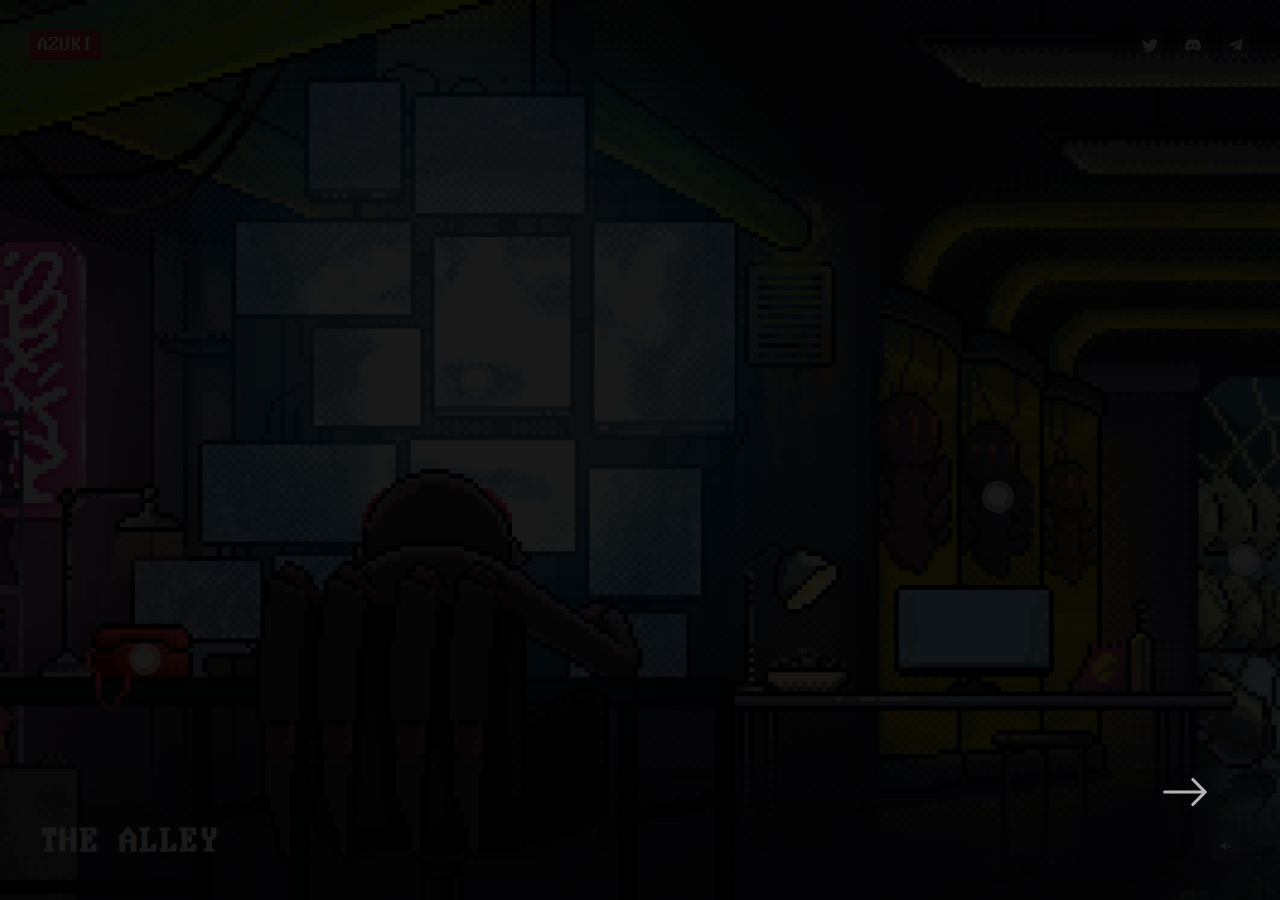
<file: index.html>
<!doctype html>
<html lang="en">
<head>
    <meta charset="UTF-8">
    <meta name="viewport"
          content="width=device-width, user-scalable=no, initial-scale=1.0, maximum-scale=1.0, minimum-scale=1.0, minimal-ui">
    <meta name="apple-mobile-web-app-capable" content="yes" />
    <meta http-equiv="X-UA-Compatible" content="ie=edge">
    <title>Azuki</title>

    <link
            rel="stylesheet"
            href="https://cdn.jsdelivr.net/npm/swiper@8/swiper-bundle.min.css"
    />
    <link rel="stylesheet" href="styles/styles.css">
</head>
<body>

<header class="header">
    <a href="#" class="logo">Azuki</a>
    <div class="socials">
        <a href="#" class="socials__item">
            <svg style="color: white" xmlns="http://www.w3.org/2000/svg" width="16" height="16" fill="currentColor" class="bi bi-twitter" viewBox="0 0 16 16"> <path d="M5.026 15c6.038 0 9.341-5.003 9.341-9.334 0-.14 0-.282-.006-.422A6.685 6.685 0 0 0 16 3.542a6.658 6.658 0 0 1-1.889.518 3.301 3.301 0 0 0 1.447-1.817 6.533 6.533 0 0 1-2.087.793A3.286 3.286 0 0 0 7.875 6.03a9.325 9.325 0 0 1-6.767-3.429 3.289 3.289 0 0 0 1.018 4.382A3.323 3.323 0 0 1 .64 6.575v.045a3.288 3.288 0 0 0 2.632 3.218 3.203 3.203 0 0 1-.865.115 3.23 3.23 0 0 1-.614-.057 3.283 3.283 0 0 0 3.067 2.277A6.588 6.588 0 0 1 .78 13.58a6.32 6.32 0 0 1-.78-.045A9.344 9.344 0 0 0 5.026 15z" fill="white"></path> </svg>
        </a>
        <a href="#" class="socials__item">
            <svg style="color: white" xmlns="http://www.w3.org/2000/svg" width="16" height="16" fill="currentColor" class="bi bi-discord" viewBox="0 0 16 16"> <path d="M13.545 2.907a13.227 13.227 0 0 0-3.257-1.011.05.05 0 0 0-.052.025c-.141.25-.297.577-.406.833a12.19 12.19 0 0 0-3.658 0 8.258 8.258 0 0 0-.412-.833.051.051 0 0 0-.052-.025c-1.125.194-2.22.534-3.257 1.011a.041.041 0 0 0-.021.018C.356 6.024-.213 9.047.066 12.032c.001.014.01.028.021.037a13.276 13.276 0 0 0 3.995 2.02.05.05 0 0 0 .056-.019c.308-.42.582-.863.818-1.329a.05.05 0 0 0-.01-.059.051.051 0 0 0-.018-.011 8.875 8.875 0 0 1-1.248-.595.05.05 0 0 1-.02-.066.051.051 0 0 1 .015-.019c.084-.063.168-.129.248-.195a.05.05 0 0 1 .051-.007c2.619 1.196 5.454 1.196 8.041 0a.052.052 0 0 1 .053.007c.08.066.164.132.248.195a.051.051 0 0 1-.004.085 8.254 8.254 0 0 1-1.249.594.05.05 0 0 0-.03.03.052.052 0 0 0 .003.041c.24.465.515.909.817 1.329a.05.05 0 0 0 .056.019 13.235 13.235 0 0 0 4.001-2.02.049.049 0 0 0 .021-.037c.334-3.451-.559-6.449-2.366-9.106a.034.034 0 0 0-.02-.019Zm-8.198 7.307c-.789 0-1.438-.724-1.438-1.612 0-.889.637-1.613 1.438-1.613.807 0 1.45.73 1.438 1.613 0 .888-.637 1.612-1.438 1.612Zm5.316 0c-.788 0-1.438-.724-1.438-1.612 0-.889.637-1.613 1.438-1.613.807 0 1.451.73 1.438 1.613 0 .888-.631 1.612-1.438 1.612Z" fill="white"></path> </svg>
        </a>
        <a href="#" class="socials__item">
            <svg style="color: white" xmlns="http://www.w3.org/2000/svg" width="32" height="32" viewBox="0 0 32 32"> <path d="M29.919 6.163l-4.225 19.925c-0.319 1.406-1.15 1.756-2.331 1.094l-6.438-4.744-3.106 2.988c-0.344 0.344-0.631 0.631-1.294 0.631l0.463-6.556 11.931-10.781c0.519-0.462-0.113-0.719-0.806-0.256l-14.75 9.288-6.35-1.988c-1.381-0.431-1.406-1.381 0.288-2.044l24.837-9.569c1.15-0.431 2.156 0.256 1.781 2.013z" fill="white"></path> </svg>
        </a>
    </div>
</header>

<div class="desktop-mirror" data-audio="media/intro-music.mp3" data-id="desktop-mirror-a">

    <div class="preview">
        <ul class="preview__list">
            <li class="preview__item">
                <h2>WELCOME TO THE ALLEY</h2>
                <p>The mystical red bean.</p>
                <p>Few have ever seen it, fewer have ever taken one.</p>
                <p>Are you ready to take the red bean?</p>
            </li>
            <li class="preview__item hidden">
                <h2>THROUGH THE GATE</h2>
                <p>The mystical red bean.</p>
                <p>Few have ever seen it, fewer have ever taken one.</p>
                <p>Are you ready to take the red bean?</p>
            </li>
            <li class="preview__item hidden">
                <h2>WELCOME TO THE ALLEY</h2>
                <p>The mystical red bean.</p>
                <p>Few have ever seen it, fewer have ever taken one.</p>
                <p>Are you ready to take the red bean?</p>
            </li>
            <li class="preview__item hidden">
                <h2>WELCOME TO THE ALLEY 2</h2>
                <p>The mystical red bean.</p>
                <p>Few have ever seen it, fewer have ever taken one.</p>
                <p>Are you ready to take the red bean?</p>
            </li>
        </ul>
        <button class="preview__btn">
            <svg xmlns="http://www.w3.org/2000/svg" width="50" height="50" fill="currentColor" class="bi bi-arrow-right" viewBox="0 0 16 16">
                <path fill="white" fill-rule="evenodd" d="M1 8a.5.5 0 0 1 .5-.5h11.793l-3.147-3.146a.5.5 0 0 1 .708-.708l4 4a.5.5 0 0 1 0 .708l-4 4a.5.5 0 0 1-.708-.708L13.293 8.5H1.5A.5.5 0 0 1 1 8z"/>
            </svg>
        </button>
    </div>

    <div class="img-container">
        <img src="images/image.jpg" class="img">

        <div class="pin-container">
            <div class="pin" data-audio="media/beep.mp3" style="left: 4%;top: 53%;">
                <div class="pin__dot">
                    <div class="pin__circle"></div>
                    <div class="pin__pulse"></div>
                </div>
                <div class="pin__title">
                    Spiders need snackys to improve their strength and produce more $SILK
                </div>
            </div>
            <div class="pin" data-audio="media/beep.mp3" style="left: 38%;top: 41%;">
                <div class="pin__dot">
                    <div class="pin__circle"></div>
                    <div class="pin__pulse"></div>
                </div>
                <div class="pin__title">
                    Big Spider is watching. We need recruits.
                </div>
            </div>
            <div class="pin" data-audio="media/beep.mp3" style="left: 15%;top: 72%;">
                <div class="pin__dot">
                    <div class="pin__circle"></div>
                    <div class="pin__pulse"></div>
                </div>
                <div class="pin__title">
                    When the red phone rings… That means only one thing - spiders get private intel. They know people who know people who know people
                </div>
            </div>
            <div class="pin" data-audio="media/beep2.wav" style="left: 74%;top: 54%;">
                <div class="pin__dot">
                    <div class="pin__circle"></div>
                    <div class="pin__pulse"></div>
                </div>
                <div class="pin__title">
                    Uniqueness of every Artropod holds special significance.
                    With your Artropod you will open up a world where every anon can feel oneness with others and move on a sticky metaverse web trap instead of being glued… It doesn’t matter if you are small one, bigger spiders will always help you to grow faster.
                </div>
            </div>
            <div class="pin" data-audio="media/beep2.wav" style="left: 91%;top: 61%;">
                <div class="pin__dot">
                    <div class="pin__circle"></div>
                    <div class="pin__pulse"></div>
                </div>
                <div class="pin__title">
                    We produce $SILK to build the LAN - private network which is necessary to find each other, recruit and operate. Anelosimus eximius but in web3. The LAN is the only solution to stay connected before we all get to the Cove.
                </div>
            </div>
        </div>
    </div>



    <div class="desktop-mirror__title">
        THE ALLEY
    </div>

    <div class="bottom-nav">
        <button class="btn-sound">
            <svg xmlns="http://www.w3.org/2000/svg" viewBox="0 0 20 20" fill="currentColor" aria-hidden="true" class="w-3 h-3"><path fill-rule="evenodd" d="M9.383 3.076A1 1 0 0110 4v12a1 1 0 01-1.707.707L4.586 13H2a1 1 0 01-1-1V8a1 1 0 011-1h2.586l3.707-3.707a1 1 0 011.09-.217zM12.293 7.293a1 1 0 011.414 0L15 8.586l1.293-1.293a1 1 0 111.414 1.414L16.414 10l1.293 1.293a1 1 0 01-1.414 1.414L15 11.414l-1.293 1.293a1 1 0 01-1.414-1.414L13.586 10l-1.293-1.293a1 1 0 010-1.414z" clip-rule="evenodd"></path></svg>
        </button>
    </div>

</div>
<div class="mobile-mirror">
    <img src="images/image.jpg" alt="" class="mobile-mirror__img">
    <div class="mobile-mirror__slider">

        <div class="swiper-wrapper">
            <div class="swiper-slide" data-size="175vh" data-position="-45vh, -18vh">
                <div class="mobile-mirror__content">
                    <h2>MONITORS</h2>
                    <p>Big Spider is watching. We need recruits.</p>
                </div>
            </div>
            <div class="swiper-slide" data-size="252vh" data-position="0, -83vh">
                <div class="mobile-mirror__content">
                    <h2>CHIPS</h2>
                    <p>Spiders need snackys to improve their strength and produce more $SILK</p>
                </div>
            </div>
            <div class="swiper-slide" data-size="300vh" data-position="-34vh, -166vh">
                <div class="mobile-mirror__content">
                    <h2>PHONE</h2>
                    <p>When the red phone rings…</p>
                    <p>That means only one thing - spiders get private intel.</p>
                    <p>They know people who know people who know people.</p>
                </div>
            </div>
            <div class="swiper-slide" data-size="209vh" data-position="-199vh, -62vh">
                <div class="mobile-mirror__content">
                    <h2>FLASKS:</h2>
                    <p>Uniqueness of every Artropod holds special significance.</p>
                    <p>With your Artropod you will open up a world where every anon can feel oneness with others and move on a sticky metaverse web trap instead of being glued…</p>
                    <p> It doesn’t matter if you are small one, bigger spiders will always help you to grow faster.</p>
                </div>
            </div>
            <div class="swiper-slide" data-size="301vh" data-position="-385vh, -128vh">
                <div class="mobile-mirror__content">
                    <h2>Web:</h2>
                    <p>We produce $SILK to build the LAN - private network which is necessary to find each other, recruit and operate.</p>
                    <p>Anelosimus eximius but in web3.</p>
                    <p>The LAN is the only solution to stay connected before we all get to the Cove.</p>
                </div>
            </div>
        </div>

        <div class="mobile-mirror__pagination"></div>

    </div>
</div>
<div class="audio-wrapper"></div>

<script>
    const desktop = document.querySelector('.desktop-mirror');
    const mobileItem = document.querySelector('.mobile-mirror');

    const expression = /(iPad|iPhone|iPod|BlackBerry|Android|Windows Phone|webOS|Opera Mini)/i;

    const supportsTouch = 'ontouchstart' in window || navigator.msMaxTouchPoints;


    if ((navigator.platform === 'MacIntel' && navigator.maxTouchPoints > 0) && supportsTouch){
        desktop.style.display = 'none';
        mobileItem.style.display = 'block';

    } else if (expression.test(window.navigator.userAgent)) {
        desktop.style.display = 'none';
        mobileItem.style.display = 'block';
    } else {
        desktop.style.display = 'block';
        mobileItem.style.display = 'none';
    }
    addEventListener("load", function() {
        window.scrollTo(1, 0);
    }, false);

</script>
<script src="https://cdn.jsdelivr.net/npm/swiper@8/swiper-bundle.min.js"></script>
<script src="js/app.js"></script>
</body>
</html>
</file>
<file: styles/styles.css>
* {
    margin: 0;
    padding: 0;
    box-sizing: border-box;
}

@font-face {
    src: url('../fonts/pft.woff2') format('woff2');
    font-family: 'pft-ak';
    font-weight: 400;
    font-style: normal;
    font-display: swap;
}

button {
    appearance: none;
}

body {
    font-family: pft-ak, sans-serif;
    overflow-x: hidden;
}

.header  {
    position: absolute;
    top: 0;
    left: 0;
    padding: 30px;
    width: 100%;
    display: flex;
    align-items: center;
    justify-content: space-between;
    z-index: 20;
    opacity: 0;
    transition: opacity 0.7s ease-in;
}

.header:hover {
    opacity: 1;
}

.logo {
    background-color: rgb(192, 53, 64);
    text-transform: uppercase;
    font-size: 20px;
    color: #fff;
    padding: 5px 8px;
    transition: background-color .3s ease-in;
    cursor: pointer;
    text-decoration: none;
    border-radius: 3px;
}

.logo:hover {
    background-color: rgb(225,29,72);
}

.socials {
    display: flex;
    align-items: center;
    gap: 15px;
}

.socials__item {
    width: 28px;
    height: 28px;
    border: none;
    display: flex;
    align-items: center;
    justify-content: center;
    cursor: pointer;
    background-color: rgba(255, 255, 255, 0.1);
    transition: background-color 0.2s ease-in-out;
    border-radius: 4px;
    text-decoration: none;
}

.socials__item:hover {
    background-color: rgba(255, 255, 255, 0.3);
}

.socials__item svg {
    width: 16px;
    height: 16px;
}

.desktop-mirror {
    width: 100%;
    height: 100vh;
    overflow: hidden;
    display: block;
    position: relative;
}

.img {
    position: absolute;
    max-width: 100%;
    height: auto;
}

.desktop-mirror__img {
    width: 100%;
    height: 100%;
}

.pin {
    position: absolute;
    width: 32px;
    height: 32px;
    z-index: 20;
}

.pin-container {
    position: relative;
    overflow: hidden;
    width: 100%;
    height: 100%;
}

.img-container {
    position: relative;
    background-color: #000;
    aspect-ratio: 4000/2490;
    overflow: hidden;
    min-width: 100vw;
    min-height: 100vh;
    left: 50%;
    top: 50%;
    transform: translate(-50%, -50%);
}

.pin__dot {
    position: absolute;
    border-radius: 9999px;
    width: 20px;
    height: 20px;
    background-color: rgba(255,255,255, 1);
    cursor: pointer;
    transition: opacity 2s ease-in-out;
}

.pin__dot:hover {
    opacity: 1;
    transition: opacity 1s ease-in-out;
}

.pin__dot.opacity {
    opacity: 1;
}

.pin__circle {
    transition-duration: 1s;
    transition-property: all;
    transition-timing-function: cubic-bezier(.4,0,.2,1);
}

.pin__pulse {
    background-color: hsla(0,0%,96.1%,.7);
    border-radius: 9999px;
    animation: ping 1s cubic-bezier(0,0,.2,1) infinite;
    width: 2rem;
    height: 2rem;
    display: inline-flex;
    position: absolute;
    margin: -5px 0 0 -5px;
}

.pin__title {
    position: absolute;
    width: max-content;
    bottom: calc(100% + 10px);
    left: -10px;
    max-width: 440px;
    padding: 16px;
    line-height: 1.25rem;
    backdrop-filter: blur(4px);
    background-color: rgba(0, 0, 0, 0.7);
    color: #fff;
    box-shadow:
            0 1px 1px hsl(0deg 0% 0% / 8%),
            0 2px 2px hsl(0deg 0% 0% / 8%),
            0 4px 4px hsl(0deg 0% 0% / 8%),
            0 8px 8px hsl(0deg 0% 0% / 8%),
            0 16px 16px hsl(0deg 0% 0% / 8%);
    transition: opacity 0.5s ease-in-out;
    opacity: 0;
    pointer-events: none;
}

.pin.active .pin__title {
    opacity: 1;
    pointer-events: initial;
}

.pin.pin-t .pin__title {
    bottom: initial;
    top: 100%;
}

.pin.pin-r .pin__title {
    left: initial;
    right: -10px;
}

@keyframes ping {
    75%, 100% {
        transform: scale(2);
        opacity: 0;
    }
}

.bottom-nav {
    position: absolute;
    right: 40px;
    bottom: 40px;
    display: flex;
    align-items: center;
    gap: 12px;
}

.btn-sound {
    background-color: rgba(255, 255, 255, 0.1);
    width: 28px;
    height: 28px;
    border: none;
    display: flex;
    align-items: center;
    justify-content: center;
    cursor: pointer;
    transition: background-color 0.2s ease-in-out;
    border-radius: 4px;
}

.btn-sound:hover {
    background-color: rgba(255, 255, 255, 0.3);
}

.btn-sound svg {
    width: 12px;
    height: 12px;
    fill: white;
}

.desktop-mirror__title {
    position: absolute;
    left: 40px;
    bottom: 40px;
    font-size: 36px;
    color: #fff;
    text-transform: uppercase;
    font-weight: 800;
}

.preview {
    position: absolute;
    left: 0;
    top: 0;
    width: 100vw;
    height: 100vh;
    z-index: 300;
    color: #fff;
    background-color: rgba(0, 0, 0, 0.9);
    transition: background-color 0.3s ease-in-out, opacity .3s;
}

.preview.hidden {
    opacity: 0;
    pointer-events: none;
}

.preview__list {
    list-style-type: none;
    position: absolute;
    bottom: 64px;
    left: 40px;
}


.preview__item.hidden {
    height: 0;
    opacity: 0;
    pointer-events: none;
}

.preview__item h2 {
    color: rgba(190,18,60);
    font-weight: 800;
    font-size: 36px;
    margin-bottom: 8px;
    opacity: 0;
    animation: bottomAnim 1s;
    animation-fill-mode: forwards;
    animation-delay: 0.5s;

}

.preview__item p {
    line-height: 30px;
    font-size: 18px;
    opacity: 0;
    animation: topAnim 1s;
    animation-fill-mode: forwards;
    animation-delay: 0.5s;
}

.preview__item.hidden p, .preview__item.hidden h2 {
    animation: none;
}

.preview__btn {
    position: absolute;
    right: 45px;
    bottom: 80px;
    background-color: transparent;
    border: none;
    cursor: pointer;
    opacity: 0.7;
    transition: opacity 0.3s ease-in-out;
}

.preview__btn:hover {
    opacity: 1;
}

.preview__btn svg {
    width: 100px;
}

@keyframes bottomAnim {
    0% {
        transform: translateY(-15px);
    }
    100% {
        transform: translateY(0);
        opacity: 1;
    }
}

@keyframes topAnim {
    0% {
        transform: translateY(15px);
    }
    100% {
        transform: translateY(0);
        opacity: 1;
    }
}

.mobile-mirror {
    width: 100vw;
    height: 100vh; /* Use vh as a fallback for browsers that do not support Custom Properties */
    height: calc(var(--vh, 1vh) * 100);
    overflow: hidden;
    position: relative;
}

.mobile-mirror__img {
    max-width: none;
    display: block;
    vertical-align: middle;
    transition: all 2s;
}

.mobile-mirror__slider {
    position: absolute;
    left: 0;
    bottom: 0;
    width: 100%;
    height: fit-content;
    color: #fff;
}

.mobile-mirror__slider h2 {
    margin-bottom: 8px;
    font-size: 1.25rem;
    line-height: 1.75rem;
}

.mobile-mirror__slider p {
    font-size: .875rem;
    line-height: 1.25rem;
}

.mobile-mirror__slider .swiper-wrapper {
    align-items: flex-end;
}

.mobile-mirror__slider .swiper-slide {
    display: flex;
    align-items: flex-end;
    height: 100vh;
}

.mobile-mirror__content {
    height: fit-content;
    padding: 20px 15px 40px 15px;
    width: 100%;
    background: rgba(0, 0, 0, 0.8);
}


.mobile-mirror__pagination {
    display: flex;
    gap: 12px;
    bottom: 20px !important;
    left: 10px !important;
    right: 10px !important;
    max-width: calc(100% - 20px);
    position: absolute;
}

.mobile-mirror__pagination .swiper-pagination-bullet {
    width: calc(50% - 6px);
    height: 4px;
    background: #fff;
    opacity: 0.2;
    border-radius: 0;
    z-index: 200;
    margin: 0;
    transition: opacity 0.3s ease-in;
}

.mobile-mirror__pagination .swiper-pagination-bullet-active {
    opacity: 1;
}

/* Adaptive */

@media (max-width: 1365px) {

    .header {
        opacity: 1;
    }
}


@media (max-width: 480px) {
    .mobile-mirror__content p {
        font-size: 12px;
    }

    .mobile-mirror__slider h2 {
        font-size: 17px;
        line-height: 16px;
    }

}

/* \Adaptive */
</file>
